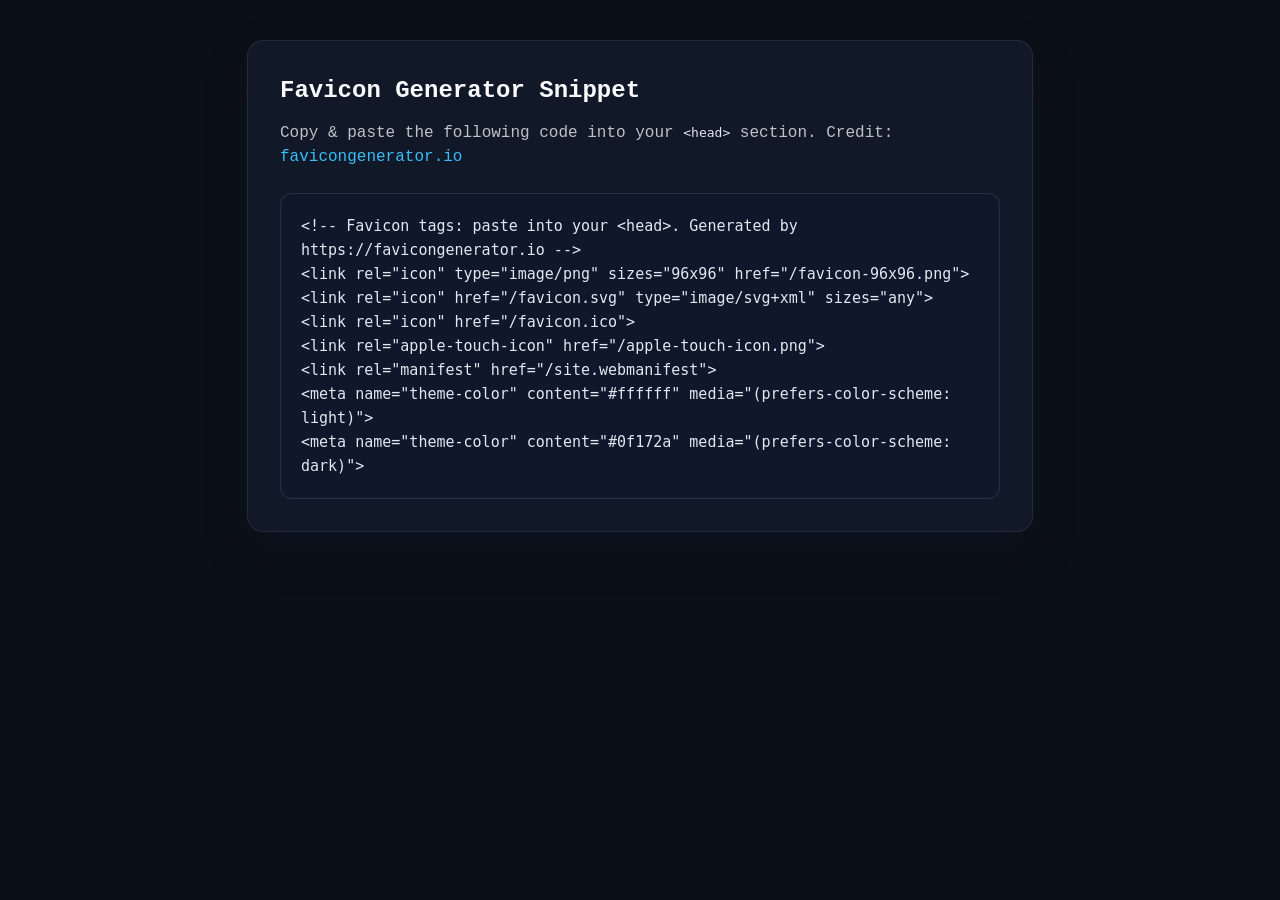
<file: assets/favicon/favicon-code.html>
<!doctype html>
<html lang="en">
<head>
  <meta charset="utf-8">
  <title>Favicon Generator Snippet</title>
  <style>
    :root {
      font-family: ui-monospace, SFMono-Regular, Consolas, 'Liberation Mono', Menlo, monospace;
      background: #0b0f17;
      color: #f8fafc;
      line-height: 1.5;
    }
    body {
      margin: 0;
      padding: 2.5rem 1.25rem 3rem;
      display: flex;
      justify-content: center;
    }
    main {
      max-width: 720px;
      width: 100%;
      background: #111827;
      border: 1px solid rgba(248, 250, 252, 0.08);
      border-radius: 16px;
      padding: 2rem;
      box-shadow: 0 20px 40px rgba(15, 23, 42, 0.4);
    }
    h1 {
      margin: 0 0 0.75rem;
      font-size: 1.5rem;
      font-weight: 600;
    }
    p {
      margin: 0 0 1.5rem;
      color: rgba(248, 250, 252, 0.75);
    }
    pre {
      margin: 0;
      background: #0f172a;
      border-radius: 12px;
      padding: 1.25rem;
      border: 1px solid rgba(248, 250, 252, 0.1);
      overflow-x: auto;
      font-size: 0.9375rem;
      line-height: 1.6;
      white-space: pre-wrap;
    }
    code {
      color: #e2e8f0;
    }
    a {
      color: #38bdf8;
      text-decoration: none;
    }
    a:hover {
      text-decoration: underline;
    }
  </style>
</head>
<body>
  <main>
    <h1>Favicon Generator Snippet</h1>
    <p>Copy &amp; paste the following code into your <code>&lt;head&gt;</code> section. Credit: <a href="https://favicongenerator.io" target="_blank" rel="noopener noreferrer">favicongenerator.io</a></p>
    <pre><code>&lt;!-- Favicon tags: paste into your &lt;head&gt;. Generated by https://favicongenerator.io --&gt;
&lt;link rel=&quot;icon&quot; type=&quot;image/png&quot; sizes=&quot;96x96&quot; href=&quot;/favicon-96x96.png&quot;&gt;
&lt;link rel=&quot;icon&quot; href=&quot;/favicon.svg&quot; type=&quot;image/svg+xml&quot; sizes=&quot;any&quot;&gt;
&lt;link rel=&quot;icon&quot; href=&quot;/favicon.ico&quot;&gt;
&lt;link rel=&quot;apple-touch-icon&quot; href=&quot;/apple-touch-icon.png&quot;&gt;
&lt;link rel=&quot;manifest&quot; href=&quot;/site.webmanifest&quot;&gt;
&lt;meta name=&quot;theme-color&quot; content=&quot;#ffffff&quot; media=&quot;(prefers-color-scheme: light)&quot;&gt;
&lt;meta name=&quot;theme-color&quot; content=&quot;#0f172a&quot; media=&quot;(prefers-color-scheme: dark)&quot;&gt;
</code></pre>
  </main>
</body>
</html>
</file>
